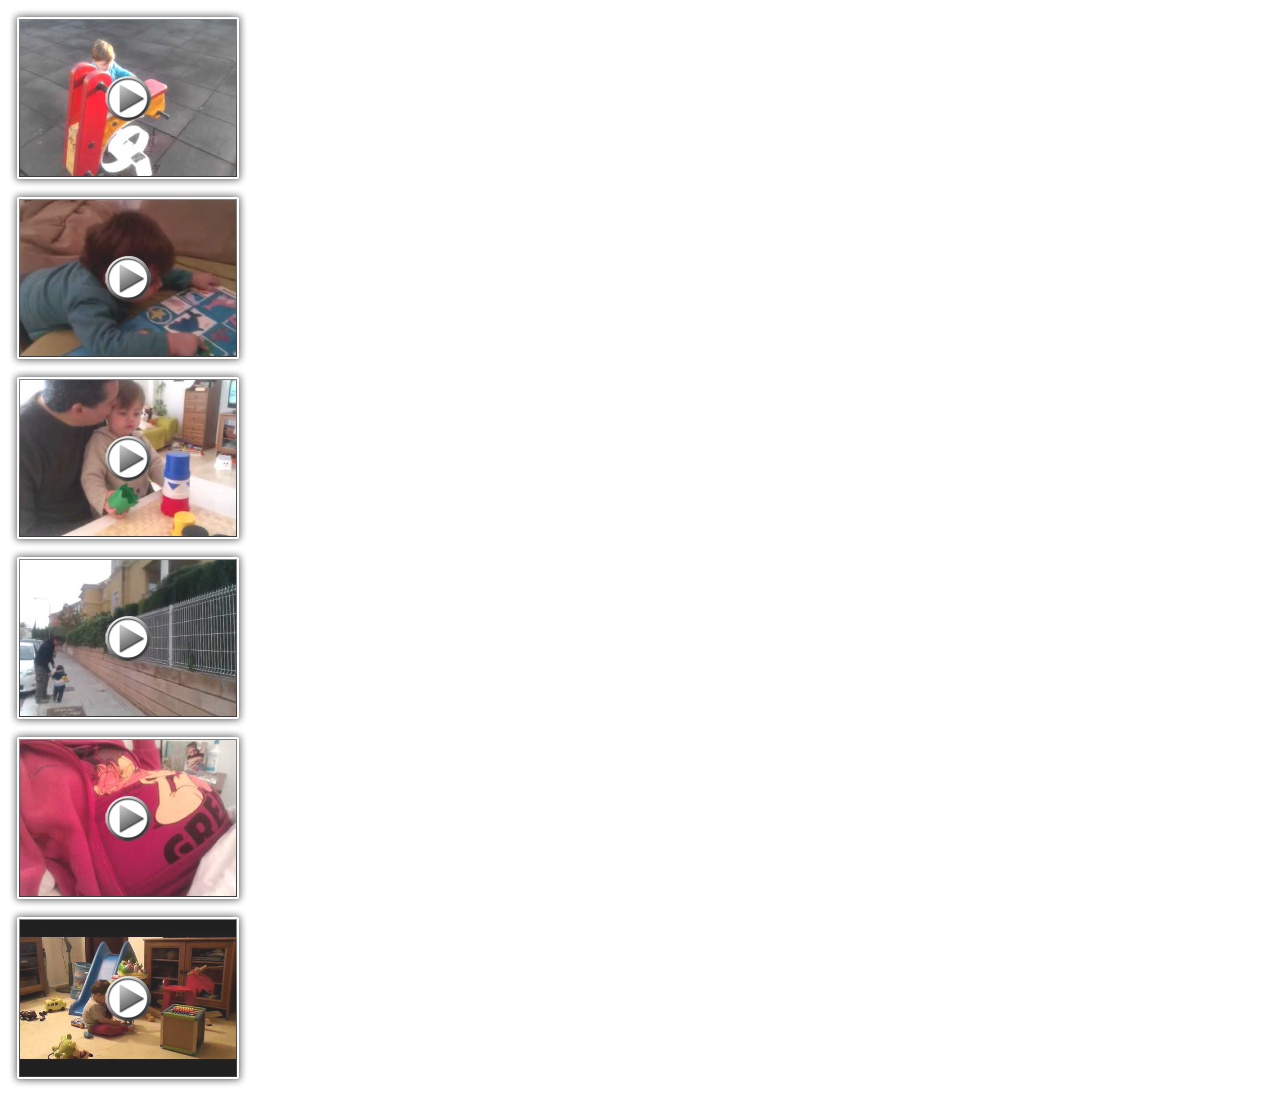
<file: Trash/videos/index.html>
<!DOCTYPE html PUBLIC "-//W3C//DTD XHTML 1.0 Transitional//EN" "http://www.w3.org/TR/xhtml1/DTD/xhtml1-transitional.dtd">
<html xmlns="http://www.w3.org/1999/xhtml" lang="en" xml:lang="en">
	<head>
		<title>Test VideoLightBox.com</title>
		
		<!-- Start VideoLightBox.com HEAD section -->
		<link rel="stylesheet" href="index_videolb/videolightbox.css" type="text/css" />
		<link rel="stylesheet" type="text/css" href="index_videolb/overlay-minimal.css"/>
		<link rel="stylesheet" type="text/css" href="index_videolb/videolightbox.css"/>
		<script src="index_videolb/jquery.js" type="text/javascript"></script>
		<script src="index_videolb/swfobject.js" type="text/javascript"></script>
		<script src="index_videolb/jquery.tools.min.js" type="text/javascript"></script>
		<script src="index_videolb/videolightbox.js" type="text/javascript"></script>
		<!-- End VideoLightBox.com HEAD section -->

	</head>
	<body bgcolor="#ffffff">

	<!-- Start VideoLightBox.com BODY section -->
	<div class="videogallery">
		<a class="voverlay" href="http://www.youtube.com/v/Pqm2muVAw84?autoplay=1&rel=0&enablejsapi=1&playerapiid=ytplayer" title="Santi caballito"><img src="index_videolb/thumbnails/0.png" alt="Santi caballito" /><span></span></a>
		<a class="voverlay" href="http://www.youtube.com/v/0tbUmo1tFh8?autoplay=1&rel=0&enablejsapi=1&playerapiid=ytplayer" title="Santi libro"><img src="index_videolb/thumbnails/1.png" alt="Santi libro" /><span></span></a>
		<a class="voverlay" href="http://www.youtube.com/v/As6XFdWIWRk?autoplay=1&rel=0&enablejsapi=1&playerapiid=ytplayer" title="Santi y papi"><img src="index_videolb/thumbnails/2.png" alt="Santi y papi" /><span></span></a>
		<a class="voverlay" href="http://www.youtube.com/v/ulGcyH77QYE?autoplay=1&rel=0&enablejsapi=1&playerapiid=ytplayer" title="Casa nueva desde afuera"><img src="index_videolb/thumbnails/3.png" alt="Casa nueva desde afuera" /><span></span></a>
		<a class="voverlay" href="http://www.youtube.com/v/V9lPbMCXWYU?autoplay=1&rel=0&enablejsapi=1&playerapiid=ytplayer" title="Panza movediza!"><img src="index_videolb/thumbnails/4.png" alt="Panza movediza!" /><span></span></a>
		<a class="voverlay" href="http://www.youtube.com/v/IsJb8yxirQ4?autoplay=1&rel=0&enablejsapi=1&playerapiid=ytplayer" title="jugando.MP4"><img src="index_videolb/thumbnails/5.png" alt="jugando.MP4" /><span></span></a><a class="videolb" href="http://videolightbox.com">Embed Video Web by VideoLightBox.com v2.4</a>
	</div>
	<!-- End VideoLightBox.com BODY section -->

	</body>
</html>
</file>
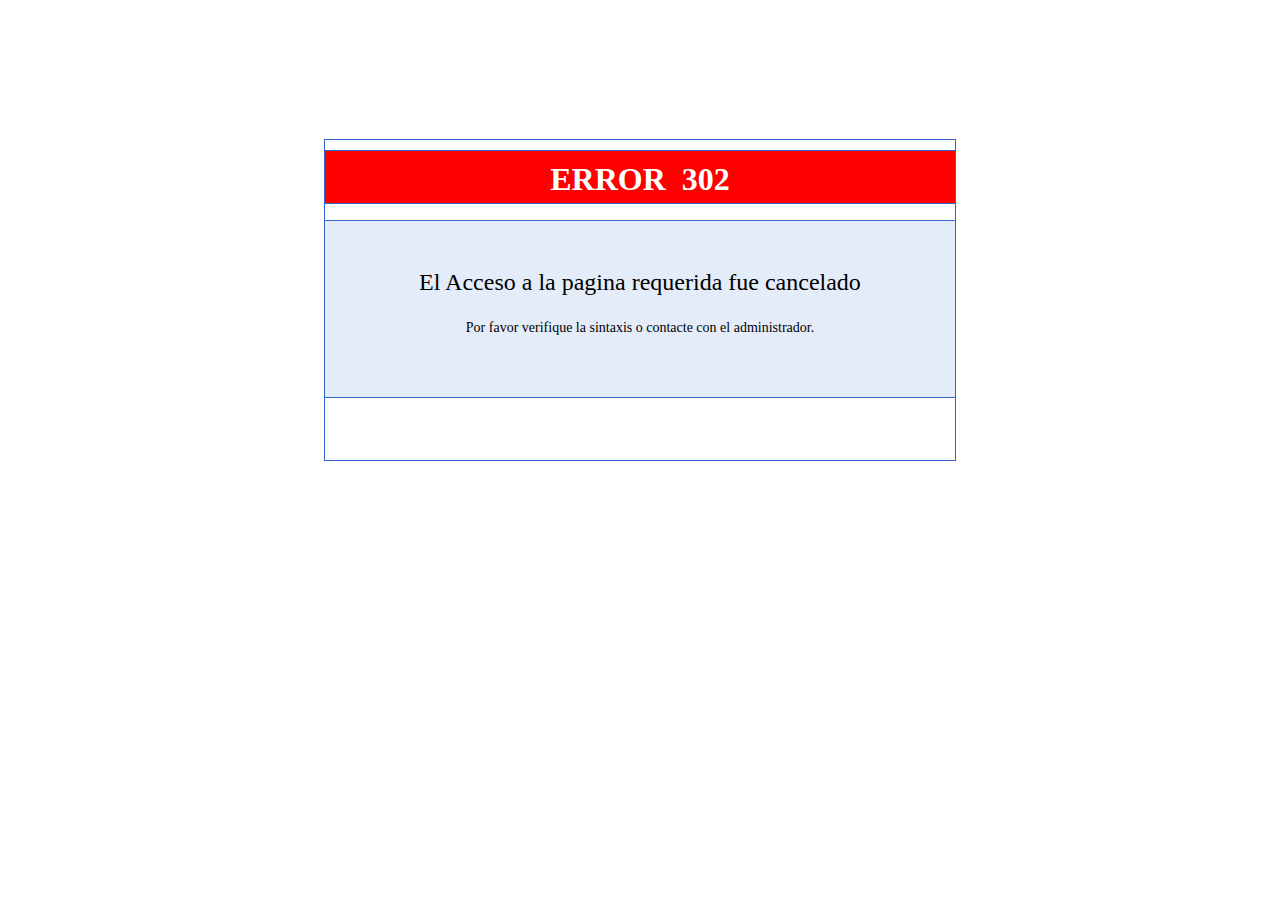
<file: errors/302.html>
<!DOCTYPE HTML PUBLIC "-//W3C//DTD HTML 4.01//EN" "http://www.w3.org/TR/html4/strict.dtd">
<!--
	TIADM - Copyright (c) 2012 by Mariano Jorge Obarrio Miles.

	This work is made available under the terms of licensed under a Creative Commons Atribución-NoComercial-SinDerivadas 3.0 España.
	Legal Code (the full license): http://creativecommons.org/licenses/by-nc-nd/3.0/es/.

	Esta obra está licenciada bajo la Licencia Creative Commons Atribución-NoComercial-SinDerivadas 3.0 España
	Para ver una copia de esta licencia, visita http://creativecommons.org/licenses/by-nc-nd/3.0/es/.

	Código Safe Creative: #1211060715189
-->
<html xmlns="http://www.w3.org/1999/xhtml">
	<head>
	<meta http-equiv="Content-type" content="text/html; charset=utf-8" />
	<title>Error 400</title>
	<link rel="shortcut icon" href="/favicon.ico">
	<link rel='stylesheet' type='text/css' href='./error.css'>
	</head>
	<body>
	  <div id="msgbox">
			<div id='msgheader'>ERROR&nbsp;&nbsp;302</div>
			<div id='msgcenter'>
				<div id='msg40X'>El Acceso a la pagina requerida fue cancelado</div>
				<div id='msgerr'>Por favor verifique la sintaxis o contacte con el administrador.</div>
			</div> 
			<div id='msgfooter'></div> 
	  </div>
	</body>
</html>
</file>
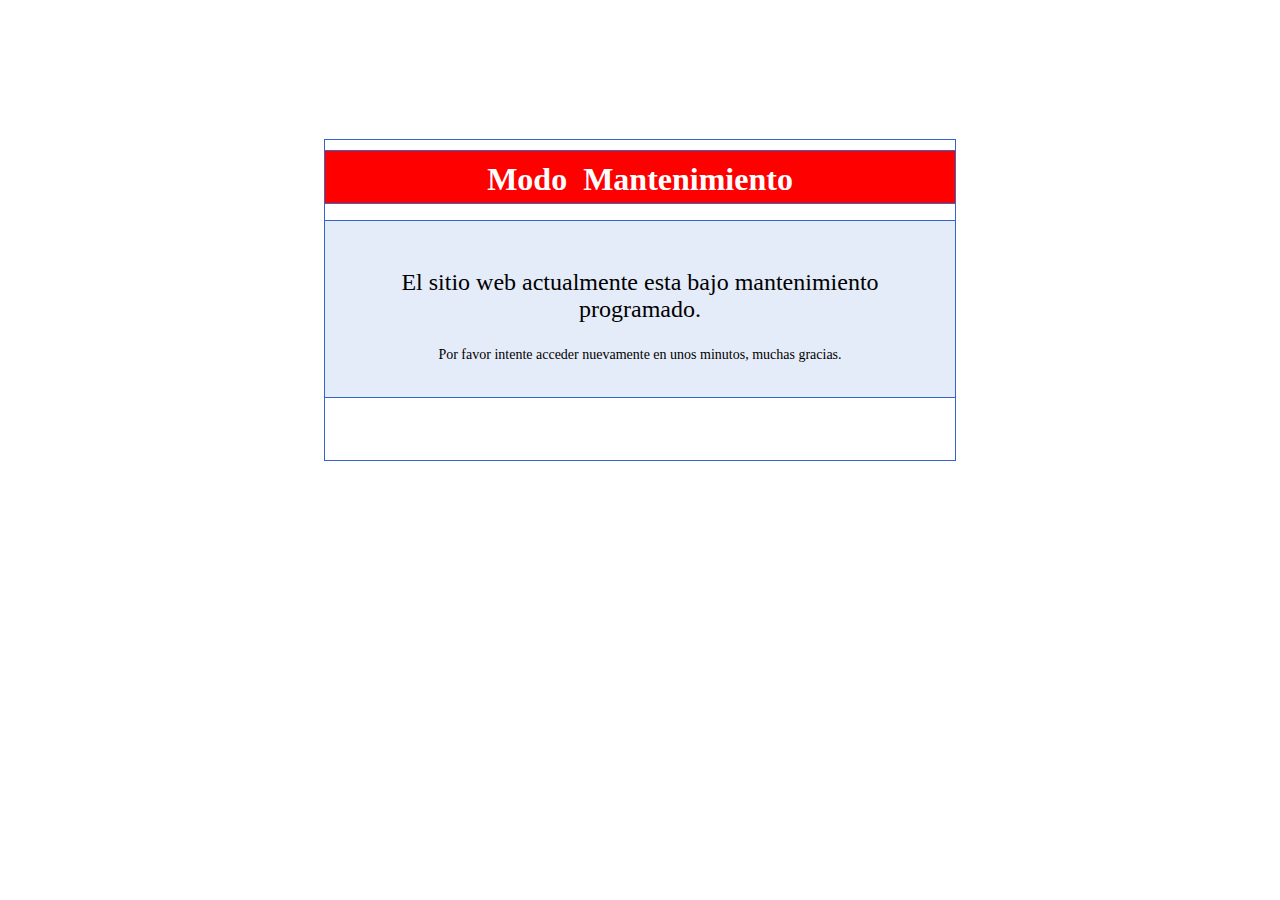
<file: errors/mantenimiento.html>
<!--
	TIADM - Copyright (c) 2012 by Mariano Jorge Obarrio Miles.

	This work is made available under the terms of licensed under a Creative Commons Atribución-NoComercial-SinDerivadas 3.0 España.
	Legal Code (the full license): http://creativecommons.org/licenses/by-nc-nd/3.0/es/.

	Esta obra está licenciada bajo la Licencia Creative Commons Atribución-NoComercial-SinDerivadas 3.0 España
	Para ver una copia de esta licencia, visita http://creativecommons.org/licenses/by-nc-nd/3.0/es/.

	Código Safe Creative: #1211060715189
-->
<html>
	<head>
	<meta http-equiv="Content-type" content="text/html; charset=utf-8" />
	<title>Mantenimiento</title>
	<link rel="shortcut icon" href="/favicon.ico">
	<link rel='stylesheet' type='text/css' href='./error.css'>
	</head>
	<body>
	  <div id="msgbox">
			<div id='msgheader'>Modo&nbsp;&nbsp;Mantenimiento</div>
			<div id='msgcenter'>
				<div id='msg40X'>El sitio web actualmente esta bajo mantenimiento programado.</div>
				<div id='msgerr'>Por favor intente acceder nuevamente en unos minutos, muchas gracias.</div>
			</div> 
			<div id='msgfooter'></div> 
	  </div>
	</body>
</html>
</file>
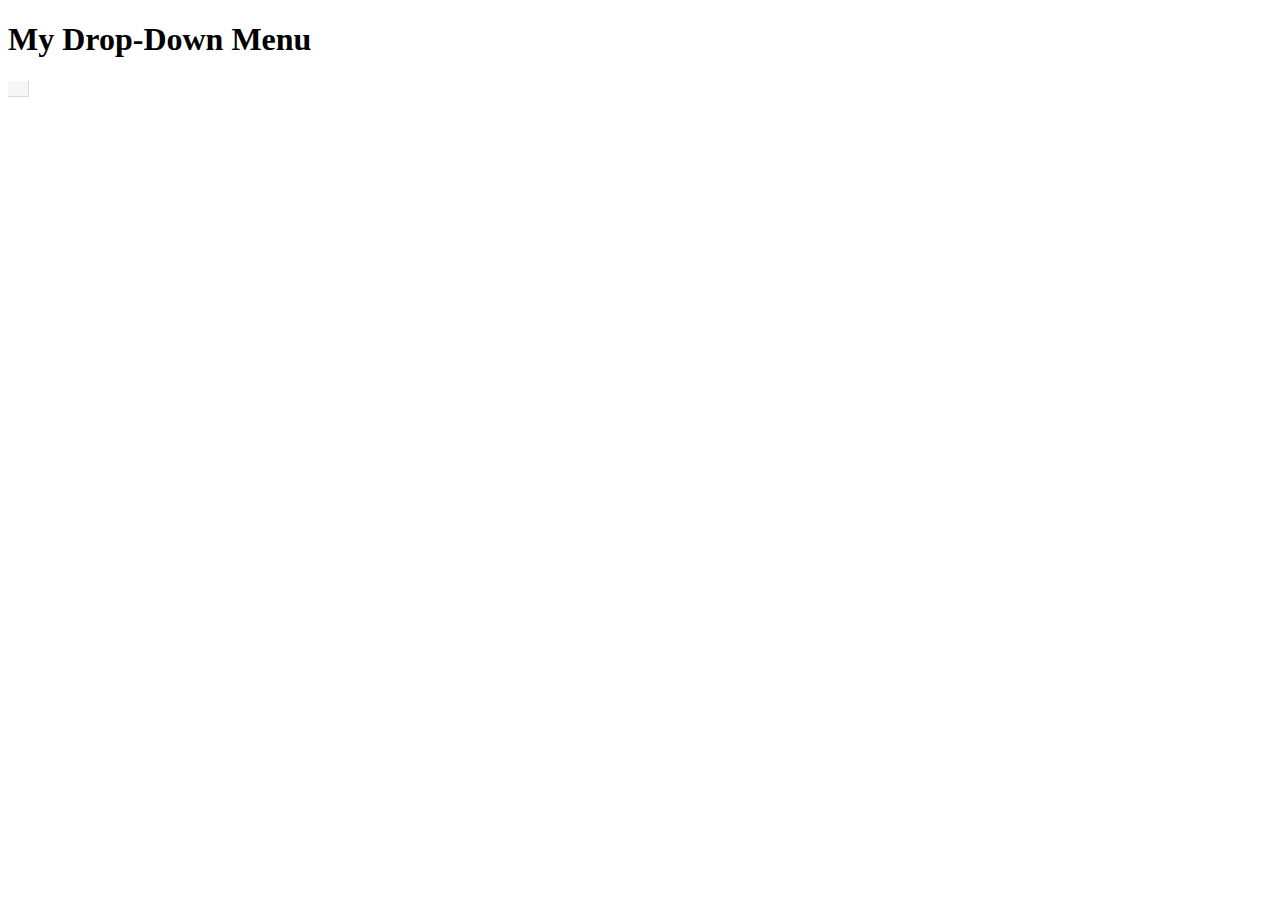
<file: js/html5/_template.html>
<!DOCTYPE html PUBLIC "-//W3C//DTD XHTML 1.0 Strict//EN" "http://www.w3.org/TR/xhtml1/DTD/xhtml1-strict.dtd">
<html xmlns="http://www.w3.org/1999/xhtml" xml:lang="en" lang="en">
<head>
<title>My Drop-Down Menu | Free CSS Drop-Down Menu Framework</title>
<meta http-equiv="Content-Type" content="text/html; charset=utf-8" />

<link href="css/dropdown/dropdown.css" media="screen" rel="stylesheet" type="text/css" />
<link href="css/dropdown/dropdown.vertical.css" media="screen" rel="stylesheet" type="text/css" />
<link href="css/dropdown/dropdown.vertical.rtl.css" media="screen" rel="stylesheet" type="text/css" />
<link href="css/dropdown/dropdown.upward.css" media="screen" rel="stylesheet" type="text/css" />
<link href="css/dropdown/dropdown.linear.css" media="screen" rel="stylesheet" type="text/css" />
<link href="css/dropdown/dropdown.linear.columnar.css" media="screen" rel="stylesheet" type="text/css" />

<link href="css/dropdown/themes/_template/default.css" media="screen" rel="stylesheet" type="text/css" />

</head>
<body>

<h1>My Drop-Down Menu</h1>

<ul id="nav" class="dropdown dropdown-horizontal">
	<li></li>
</ul>

</body>
</html>
</file>
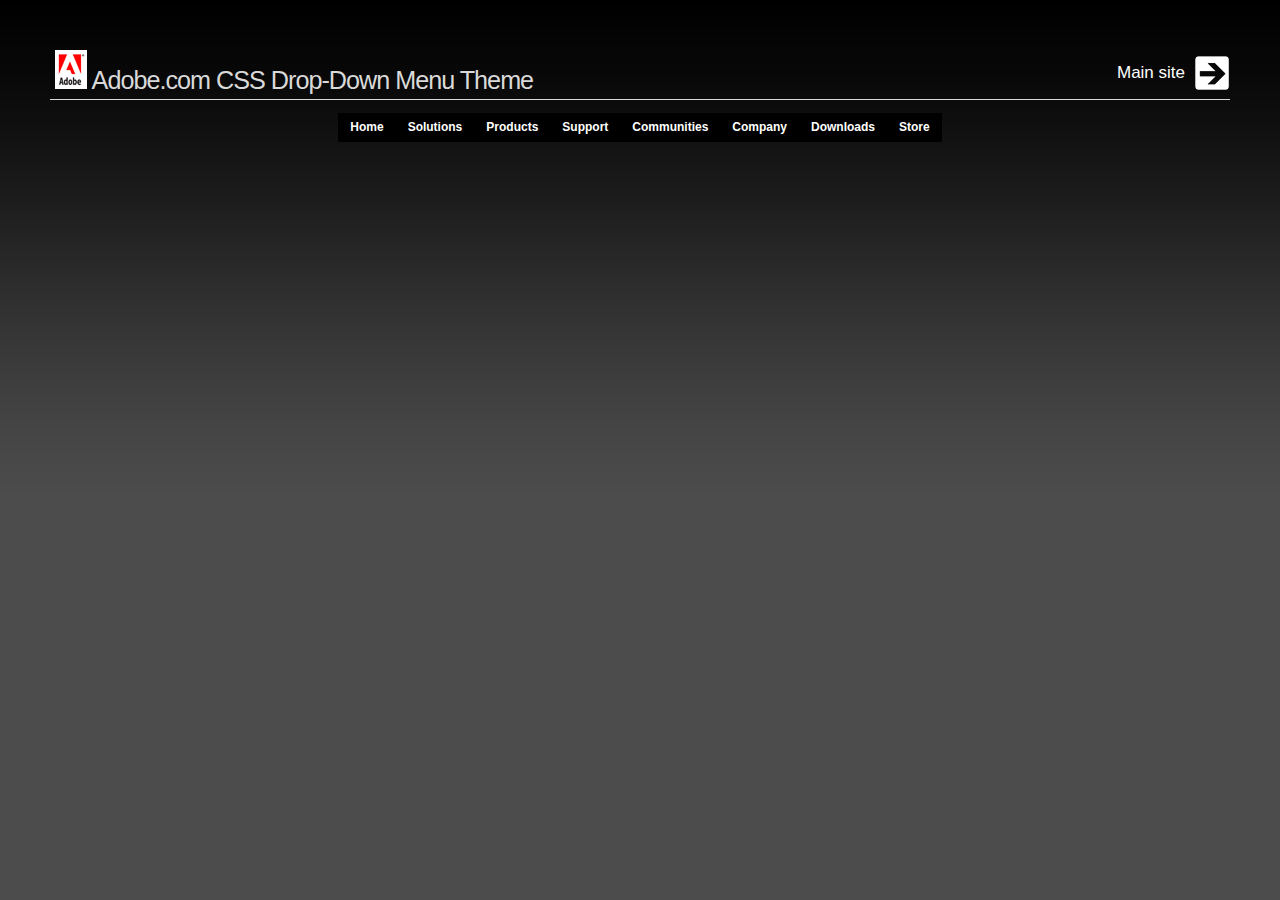
<file: js/html5/adobe.com.centered.html>
<!DOCTYPE html PUBLIC "-//W3C//DTD XHTML 1.0 Strict//EN" "http://www.w3.org/TR/xhtml1/DTD/xhtml1-strict.dtd">
<html xmlns="http://www.w3.org/1999/xhtml" xml:lang="en" lang="en">
<head>
<title>Adobe.com CSS Drop-Down Menu Theme | Free CSS Drop-Down Menu Framework</title>
<meta http-equiv="Content-Type" content="text/html; charset=utf-8" />
<meta name="author" content="Tomas Bagdanavicius, http://www.lwis.net/free-css-drop-down-menu/" />
<meta name="keywords" content=" css, dropdowns, dropdown menu, drop-down, menu, navigation, nav, horizontal, vertical left-to-right, vertical right-to-left, horizontal linear, horizontal upwards, cross browser, internet explorer, ie, firefox, safari, opera, browser, lwis" />
<meta name="description" content="Clean, standards-friendly, modular framework for dropdown menus" />
<link rel="shortcut icon" type="image/x-icon" href="css/dropdown/themes/adobe.com/images/favicon.ico" />
<link href="css/helper.css" media="screen" rel="stylesheet" type="text/css" />

<!-- Beginning of compulsory code below -->

<link href="css/dropdown/dropdown.css" media="screen" rel="stylesheet" type="text/css" />
<link href="css/dropdown/themes/adobe.com/default.advanced.css" media="screen" rel="stylesheet" type="text/css" />

<link href="css/horizontal-centering.css" media="all" rel="stylesheet" type="text/css" />

<!-- / END -->

</head>
<body class="adobe-com">

<div class="wrapper">

	<div class="container">

		<p><a href="http://www.lwis.net/free-css-drop-down-menu/" class="main-site">Main site</a></p>

		<h1><img src="images/adobe.com/icon.png" alt="Adobe.com" /> Adobe.com CSS Drop-Down Menu Theme</h1>

		<!-- Beginning of compulsory code below -->

		<div class="horizontal-centering"><div><div>

			<ul id="nav" class="dropdown dropdown-horizontal">
				<li><a href="./">Home</a></li>
				<li><a href="./" class="dir">Solutions</a>
					<ul>
						<li class="empty">Industries</li>
						<li><a href="./">Broadcast and media</a></li>
						<li><a href="./">Education</a></li>
						<li><a href="./">Financial services</a></li>
						<li><a href="./">Government</a></li>
						<li><a href="./">Life sciences</a></li>
						<li><a href="./">Manufacturing</a></li>
						<li class="empty">Solutions</li>
						<li><a href="./">Consumer photo and video</a></li>
						<li><a href="./">Mobile</a></li>
						<li><a href="./">Print publishing</a></li>
						<li><a href="./">Pro photography</a></li>
						<li><a href="./">Professional video</a></li>
						<li><a href="./">Rich Internet applications</a></li>
						<li><a href="./">Technical communication</a></li>
						<li><a href="./">Training and eLearning</a></li>
						<li><a href="./">Web conferencing</a></li>
						<li><a href="./">Web publishing</a></li>
						<li><a href="./">All industries and solutions &#8250;</a></li>
					</ul>
				</li>
				<li><a href="./" class="dir">Products</a>
					<ul>
						<li><a href="./">Acrobat Connect Pro</a></li>
						<li><a href="./">Acrobat family</a></li>
						<li><a href="./">Adobe AIR</a></li>
						<li><a href="./">After Effects</a></li>
						<li><a href="./">ColdFusion</a></li>
						<li><a href="./">Creative Suite family</a></li>
						<li><a href="./">Dreamweaver</a></li>
						<li><a href="./">Flash</a></li>
						<li><a href="./">Flex</a></li>
						<li><a href="./">Illustrator</a></li>
						<li><a href="./">InDesign</a></li>
						<li><a href="./">LiveCycle Enterprise Suite</a></li>
						<li><a href="./">Mobile products</a></li>
						<li><a href="./">Photoshop family</a></li>
						<li><a href="./">Adobe Premiere Pro</a></li>
						<li><a href="./">Scene7 OnDemand</a></li>
						<li><a href="./">All products &#8250;</a></li>
					</ul>
				</li>
				<li><a href="./" class="dir">Support</a>
					<ul>
						<li><a href="./">Support home</a></li>
						<li><a href="./">Customer Service</a></li>
						<li><a href="./">Knowledgebase</a></li>
						<li><a href="./">Books</a></li>
						<li><a href="./">Training and certification</a></li>
						<li><a href="./">Support programs</a></li>
						<li><a href="./">Forums</a></li>
						<li><a href="./">Documentation</a></li>
						<li><a href="./">Updates</a></li>
						<li><a href="./">More &#8250;</a></li>
					</ul>
				</li>
				<li><a href="./" class="dir">Communities</a>
					<ul>
						<li class="empty">By user</li>
						<li><a href="./">Designers</a></li>
						<li><a href="./">Developers</a></li>
						<li><a href="./">Educators and students</a></li>
						<li><a href="./">Partners</a></li>
						<li class="empty">By resource</li>
						<li><a href="./">Adobe Labs</a></li>
						<li><a href="./">Adobe TV</a></li>
						<li><a href="./">Forums</a></li>
						<li><a href="./">Exchange</a></li>
						<li><a href="./">Blogs</a></li>
						<li><a href="./">Experience Design</a></li>
					</ul>
				</li>
				<li><a href="./" class="dir">Company</a>
					<ul>
						<li><a href="./">About Adobe</a></li>
						<li><a href="./">Press</a></li>
						<li><a href="./">Investor Relations</a></li>
						<li><a href="./">Corporate Affairs</a></li>
						<li><a href="./">Careers</a></li>
						<li><a href="./">Showcase</a></li>
						<li><a href="./">Events</a></li>
						<li><a href="./">Contact Adobe</a></li>
						<li><a href="./">Become an affiliate</a></li>
						<li><a href="./">More &#8250;</a></li>
					</ul>
				</li>
				<li><a href="./" class="dir">Downloads</a>
					<ul>
						<li><a href="./">Downloads home</a></li>
						<li><a href="./">Trial downloads</a></li>
						<li><a href="./">Updates</a></li>
						<li><a href="./">Exchange</a></li>
						<li class="empty">Readers and Players</li>
						<li><a href="./">Get Adobe Reader</a></li>
						<li><a href="./">Get Flash Player</a></li>
						<li><a href="./">Get Adobe AIR</a></li>
						<li><a href="./">Get Shockwave Player</a></li>
						<li><a href="./">Get Media Player</a></li>
						<li><a href="./">More &#8250;</a></li>
					</ul>
				</li>
				<li><a href="./" class="dir">Store</a>
					<ul>
						<li><a href="./">Store home</a></li>
						<li><a href="./">Software</a></li>
						<li><a href="./">Fonts</a></li>
						<li><a href="./">Books</a></li>
						<li><a href="./">Support programs</a></li>
						<li><a href="./">Your account</a></li>
						<li><a href="./">Volume licensing</a></li>
						<li><a href="./">Store offers</a></li>
						<li><a href="./">Other ways to buy &#8250;</a></li>
					</ul>
				</li>
			</ul>

		</div></div></div>

		<!-- / END -->

	</div>

</div>

</body>
</html>
</file>
<file: Trash/videos/index_videolb/overlay-minimal.css>
/* the overlayed element */
#voverlay {
	
	/* growing background image */
	background-image:url(back.png);
	
	/* dimensions after the growing animation finishes  */
	width:480px;
	height:360px;
	
	/* initially overlay is hidden */
	display:none;
	
	/* some padding to layout nested elements nicely  */
	padding:9px 9px 10px 9px;
}

/* default close button positioned on upper right corner */
#voverlay .close {
	background-image:url(close.png);
	background-position: 0 0;
	position:absolute;
	right:3px;
	top:3px;
	cursor:pointer;
	height:23px;
	width:22px;
}
#voverlay .close:hover {
	background-position: 0 100%; 
}

#voverlay .vcontainer{
	left:0;
	top:0;
	width:100%;
	height:100%;	
	background:url(loading.gif) no-repeat 50% 50%;
}
</file>
<file: errors/error.css>
#msgbox 
{
    background-color: white;
    border: 1px solid #3366CC;
    height: 20em;
    margin: 11% 25%;
    position: relative;
    top: 0;
    width: auto;
}

#msgheader 
{
  background-color: Red;
  border-bottom: 1px solid #3366CC;
  border-top: 1px solid #3366CC;
  color: white;
  font-family: serif;
  font-size: 2.0em;
  font-weight: bold;
  height: 1.0em;
  margin-left: 0;
  margin-top: 0.3em;
  padding: 10px;
  position: static;
  text-align: center;
  width: auto;
}

#msgcenter 
{
  background-color: #E5ECF9;
  border-bottom: 1px solid #3366CC;
  border-top: 1px solid #3366CC;
  height: 11em;
  margin-left: 0;
  margin-top: 1em;
  position: static;
  text-align: center;
  width: auto;
}

#msg40X 
{
    font-family: Times New Roman;
    font-size: 1.5em;
    margin-top: 1em;
    padding: 1em;
    position: relative;
}

#msgerr 
{
    font-size: 14px;
}

#msgfooter 
{
  color: black;
  font-size: 14px;
  padding: 11px;
  text-align: right;
}
</file>
<file: js/html5/css/dropdown/dropdown.css>
@charset "UTF-8";

/**
 * Horizontal CSS Drop-Down Menu Module
 *
 * @file		dropdown.css
 * @package		Dropdown
 * @version		0.8
 * @type		Transitional
 * @stacks		597-599
 * @browsers	Windows: IE6+, Opera7+, Firefox3+
 *				Mac OS: Safari2+, Firefox3+
 *
 * @link		http://www.lwis.net/free-css-drop-down-menu
 * @copyright	2008-2012 Live Web Initiatives, http://www.lwis.net, http://www.lwis.net
 *
 */

ul.dropdown,
ul.dropdown li,
ul.dropdown ul {
 list-style: none;
 margin: 0;
 padding: 0;
}

ul.dropdown {
 position: relative;
 z-index: 597;
 float: left;
}

ul.dropdown li {
 float: left;
 min-height: 1px;
 line-height: 1.3em;
 vertical-align: middle;
}

ul.dropdown li.hover,
ul.dropdown li:hover {
 position: relative;
 z-index: 599;
 cursor: default;
}

ul.dropdown ul {
 visibility: hidden;
 position: absolute;
 top: 100%;
 left: 0;
 z-index: 598;
 width: 100%;
}

ul.dropdown ul li {
 float: none;
}

ul.dropdown ul ul {
 top: 1px;
 left: 99%;
}

ul.dropdown li:hover > ul {
 visibility: visible;
}
</file>
<file: js/html5/css/dropdown/dropdown.vertical.css>
@charset "UTF-8";

/**
 * Vertical Left-to-Right Direction CSS Drop-Down Menu Component
 *
 * @file		dropdown.vertical.css
 * @package		Dropdown
 * @version		0.3.2
 * @type		Transitional
 * @requires	dropdown.css
 * @browsers	Windows: IE7+, Opera7+, Firefox3+
 *				Mac OS: Safari2+, Firefox3+
 *
 * @link		http://www.lwis.net/free-css-drop-down-menu
 * @copyright	2008-2012 Live Web Initiatives, http://www.lwis.net, http://www.lwis.net                      
 *
 */

@import "dropdown.css";

ul.dropdown-vertical {
 width: 200px;
}

ul.dropdown-vertical ul {
 top: 1px;
 left: 99%;
}

ul.dropdown-vertical li {
 float: none;
}
</file>
<file: js/html5/css/dropdown/dropdown.vertical.rtl.css>
@charset "UTF-8";

/** 
 * Vertical Right-to-Left Direction CSS Drop-Down Menu Component
 *
 * @file		dropdown.vertical.rtl.css
 * @package		Dropdown
 * @version		0.3.0
 * @type		Transitional
 * @requires	dropdown.vertical.css
 * @browsers	Windows: IE7+, Opera7+, Firefox3+
 *				Mac OS: Safari2+, Firefox3+
 *
 * @link		http://www.lwis.net/free-css-drop-down-menu
 * @copyright	2008-2012 Live Web Initiatives, http://www.lwis.net, http://www.lwis.net
 *
 */

@import "dropdown.vertical.css";

ul.dropdown-vertical-rtl {
 float: right;
}

ul.dropdown-vertical-rtl ul,
ul.dropdown-horizontal > li.dropdown-vertical-rtl ul ul {
 left: auto !important;
 right: 99%;
}

ul.dropdown-horizontal li.dropdown-vertical-rtl ul {
 left: auto;
 right: 0;
}

ul.dropdown-vertical-rtl li,
li.dropdown-vertical-rtl li {
 text-align: right;
}
</file>
<file: js/html5/css/dropdown/dropdown.upward.css>
@charset "UTF-8";

/**
 * Horizontal Upward CSS Drop-Down Menu Component
 *
 * @file		dropdown.upward.css
 * @package		Dropdown
 * @version		0.1.2
 * @type		Transitional
 * @requires	dropdown.upward.css
 * @browsers	Windows: IE7+, Opera7+, Firefox3+
 *				Mac OS: Safari2+, Firefox3+
 *
 * @link		http://www.lwis.net/free-css-drop-down-menu
 * @copyright	2008-2012 Live Web Initiatives, http://www.lwis.net, http://www.lwis.net
 *
 */

@import "dropdown.css";

ul.dropdown-upward ul {
 top: auto !important;
 bottom: 100%;
}

ul.dropdown-upward ul ul {
 bottom: 1px;
}
</file>
<file: js/html5/css/dropdown/dropdown.linear.css>
@charset "UTF-8";

/**
 * Horizontal Linear CSS Drop-Down Menu Component
 *
 * @file		dropdown.linear.css
 * @package		Dropdown
 * @version		0.1.1
 * @type		Transitional
 * @requires	dropdown.css
 * @browsers	Windows: IE6+, Opera7+, Firefox3+
 *				Mac OS: Safari2+, Firefox3+
 *
 * @link		http://www.lwis.net/free-css-drop-down-menu
 * @copyright	2008-2012 Live Web Initiatives, http://www.lwis.net, http://www.lwis.net
 *
 */

@import "dropdown.css";

ul.dropdown-linear {
 width: 100%;
}

ul.dropdown-linear ul li {
 float: left;
}

ul.dropdown-linear li.hover,
ul.dropdown-linear li:hover {
 position: static;
}

ul.dropdown-linear ul ul {
 display: none !important;
}
</file>
<file: js/html5/css/dropdown/dropdown.linear.columnar.css>
@charset "UTF-8";

/**
 * Columnar CSS Drop-Down Menu Component
 *
 * @file		dropdown.columnar.css
 * @package		Dropdown
 * @version		0.1.1
 * @type		Transitional
 * @requires	dropdown.columnar.css
 * @browsers	Windows: IE7+, Opera7+, Firefox3+
 *				Mac OS: Safari2+, Firefox3+
 *
 * @link		http://www.lwis.net/free-css-drop-down-menu
 * @copyright	2008-2012 Live Web Initiatives, http://www.lwis.net, http://www.lwis.net                     
 *
 */

@import "dropdown.linear.css";


ul.dropdown-columnar ul li {
 position: static;
 width: 150px;
}

ul.dropdown-columnar ul ul {
 display: block !important;
 position: static;
 width: auto !important;
}

ul.dropdown-columnar ul ul li {
 float: none;
}

ul.dropdown-columnar ul ul ul {
 display: none;
}

ul.dropdown-columnar li.hover ul,
ul.dropdown-columnar li:hover ul {
 visibility: visible !important;
}
</file>
<file: js/html5/css/dropdown/themes/_template/default.css>
@charset "UTF-8";

/** 
 * Default CSS Drop-Down Menu Theme
 *
 * @file		default.css
 * @name		Default
 * @version		0.1
 * @type		transitional
 * @browsers	Windows: IE7+, Opera7+, Firefox3+
 *				Mac OS: Safari2+, Firefox3+
 *
 * @link		http://www.lwis.net/free-css-drop-down-menu
 * @copyright	2008-2012 Live Web Initiatives, http://www.lwis.net
 *
 */


/* -- Base drop-down styling -- */

ul.dropdown {
 font-weight: bold;
}

	ul.dropdown li {
	 padding: 7px 10px;
	 border-style: solid;
	 border-width: 1px 1px 1px 0;
	 border-color: #fff #d9d9d9 #d9d9d9;
	 background-color: #f6f6f6;
	 color: #000;
	}

	ul.dropdown li.hover,
	ul.dropdown li:hover {
	 background-color: #eee;
	 color: #000;
	}

	ul.dropdown a:link,
	ul.dropdown a:visited	{ color: #000; text-decoration: none; }
	ul.dropdown a:hover		{ color: #000; }
	ul.dropdown a:active	{ color: #ffa500; }

	/* -- level mark -- */

	ul.dropdown ul {
	 width: 150px;
	 margin-top: 1px;
	}

		ul.dropdown ul li {
		 font-weight: normal;
		}


/* -- Supporting class `dir` -- */

ul.dropdown *.dir {
 padding-right: 20px;
 background-image: url(../../../../images/default/nav-arrow-down.png);
 background-position: 100% 50%;
 background-repeat: no-repeat;
}


/* -- Components override -- */

ul.dropdown-horizontal ul *.dir {
 padding-right: 15px;
 background-image: url(../../../../images/default/nav-arrow-right.png);
 background-position: 100% 50%;
 background-repeat: no-repeat;
}

ul.dropdown-upward *.dir {
 background-image: url(../../../../images/default/nav-arrow-top.png);
}

ul.dropdown-vertical *.dir,
ul.dropdown-upward ul *.dir {
 background-image: url(../../../../images/default/nav-arrow-right.png);
}

ul.dropdown-vertical-rtl *.dir {
 padding-right: 10px;
 padding-left: 15px;
 background-image: url(../../../../images/default/nav-arrow-left.png);
 background-position: 0 50%;
}
</file>
<file: js/html5/css/helper.css>
@charset "UTF-8";


* { margin: 0; padding: 0; outline: none; }
body { padding: 50px; border-top: solid 1px #fff; background: #fff url(../images/pattern-wavy-grad.png) 0 0 repeat-x; color: #000; font: 14px/normal Tahoma, Arial, Helvetica, sans-serif; }
p { margin-bottom: 1em; }
body > p, .container > p { margin-bottom: 0; }
h1,h2,h3 { margin-bottom: .5em; font-family: Arial, Helvetica, sans-serif; line-height: normal; }
h1 { margin-bottom: .5em; padding-bottom: 4px; border-bottom: solid 1px #d9d9d9; font-family: Arial, Helvetica, sans-serif; font-weight: normal; font-size: 180%; text-indent: 5px; letter-spacing: -1px; }
cite { float: right; }
fieldset { border: none; }
ul.classic { list-style: disc; margin-bottom: 1em; padding-left: 2em; }
div.section { clear: both; padding-top: 50px; }
.dropdown-upward { margin-top: 400px !important; }
.main-site { position: relative; float: right; margin-top: -17px; padding: 15px 45px 15px 0; background: url(../images/arrow1-rightwards-black.png) 100% 50% no-repeat; }
.main-site, .main-site:link, .main-site:visited { color: #000; text-decoration: none; }
.main-site { font-size: 17px; }


/* -- Google Ads -- */

.g-ads { clear: both; overflow: hidden; }
.g-ads-468x15 { width: 100%; height: 15px; margin-top: 2em; padding: 6px 3px; background: #fff; }
.g-ads-234x60 { height: 60px; margin: 1em 0; }
.g-ads-728x90 { width: 728px; height: 90px; margin: 0 auto 1em; }


/* -- Customize themes -- */

body.vimeo-com { border-top: none; background: #86c9ef url(../images/vimeo.com/sun.png) 0 0 no-repeat; color: #000; }
body.vimeo-com h1 { border-bottom-color: #fff; }
body.nvidia-com { border-top: none; background: #4c4c4c url(../images/nvidia.com/grad1.png) 0 0 repeat-x; color: #d9d9d9; }
body.nvidia-com #flash { clear: both; }
body.nvidia-com #flash-wrapper { clear: both; width: 860px; height: 519px; margin: 0 auto; }
body.mtv-com { border-top: none; background: #4c4c4c url(../images/mtv.com/grad1.png) 0 0 repeat-x; color: #d9d9d9; }
body.lwis-celebrity { background: #fff url(../images/pattern-wavy-grad.png) 0 0 repeat-x; }
body.flickr-com { border-top: none; background: #fff url(../images/pattern-wavy-grad.png) 0 0 repeat-x; }
body.flickr-com .main-site { margin-top: -10px; }
body.adobe-com { border-top: none; background: #4c4c4c url(../images/adobe.com/grad1.png) 0 0 repeat-x; color: #d9d9d9; }
body.adobe-com .main-site { margin-top: -2px; }
body.adobe-com .main-site, body.nvidia-com .main-site, body.mtv-com .main-site { background-image: url(../images/arrow1-rightwards-white.png); }
body.adobe-com .main-site, body.adobe-com .main-site:link, body.adobe-com .main-site:visited,
body.nvidia-com .main-site, body.nvidia-com .main-site:link, body.nvidia-com .main-site:visited,
body.mtv-com .main-site, body.mtv-com .main-site:link, body.mtv-com .main-site:visited { color: #fff; }
</file>
<file: js/html5/css/dropdown/themes/adobe.com/default.advanced.css>
@charset "UTF-8";

/** 
 * Abobe Advanced CSS Drop-Down Menu Theme
 *
 * @file		default.advanced.css
 * @name		Adobe
 * @version		0.1
 * @type		transitional
 * @browsers	Windows: IE7+, Opera7+, Firefox3+
 *				Mac OS: Safari2+, Firefox3+
 *
 * @link		http://www.lwis.net/free-css-drop-down-menu
 * @copyright	2008-2012 Live Web Initiatives, http://www.lwis.net
 *
 */

@import "default.css";


/* -- Base style extension -- */

ul.dropdown li a {
 display: block;
 padding: 7px 12px;
}


/* -- Base style override -- */

ul.dropdown li {
 padding: 0;
}


/* -- Base style reinitiate: post-override activities -- */

ul.dropdown li.dir {
 padding: 7px 20px 7px 12px;
}

ul.dropdown ul li.dir {
 padding-right: 15px;
}


/* -- Custom -- */

ul.dropdown ul a {
 padding: 4px 5px 4px 12px;
}

ul.dropdown ul a:hover {
 padding: 3px 5px 3px 11px;
 border: solid 1px #ddd;
 background-color: #eee;
 font-weight: bold;
}
</file>
<file: js/html5/css/horizontal-centering.css>
@charset "UTF-8";

html { *overflow-x: hidden; }
body { padding: 0; }
body, html { height: 100%; padding: 0; margin: 0; }
.wrapper { min-height: 100%; min-width: 950px;overflow: hidden; }
.container { padding: 50px; }

.horizontal-centering { position: relative; }
.horizontal-centering > * > * { float: left; width: auto; position: relative; left: 50%; margin: 0; padding: 0; }
.horizontal-centering > * > * > * { float: left; position: relative; right: 50%; }
</file>
<file: Trash/videos/index_videolb/videolightbox.css>
.videogallery {
	width:364px;
	zoom:1;
}
.videogallery span{ display:block; }
.videogallery a{
	display:-moz-inline-stack;
	display:inline-block;
	zoom:1;
	*display:inline;
	position:relative;
	vertical-align:top;
	margin:0px;
	width:240px;
	font-family:Trebuchet,Tahoma,Arial,sans-serif;
	font-size:11px;
	font-weight:normal;
	text-decoration:none;
	text-align:center;
	opacity:0.87;
}
.videogallery a.videolb{display:none}
.videogallery a img{
	display:block;
	border:none;
	margin:0;
}
.videogallery a:hover{
	text-decoration:underline;
	opacity:1;
}
</file>
